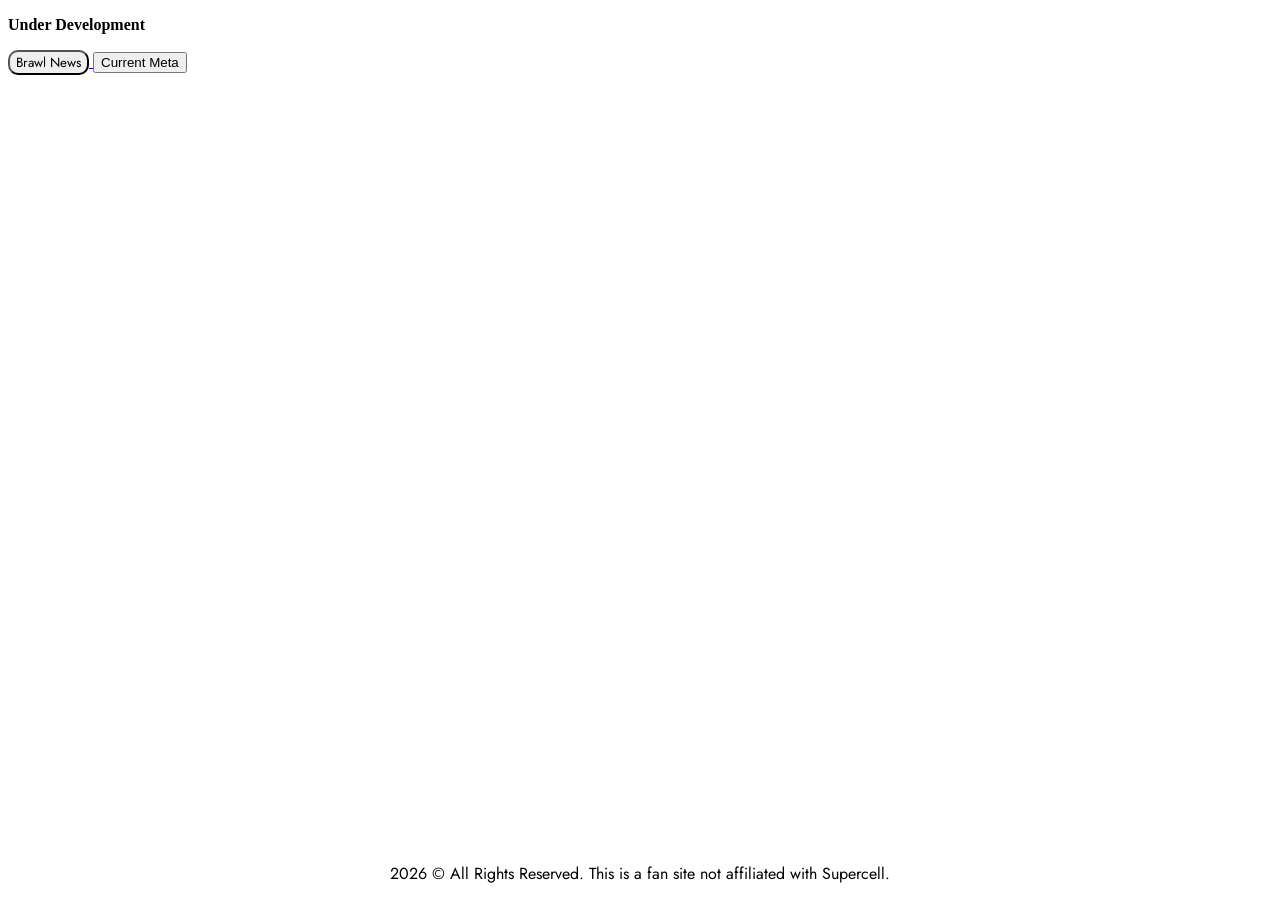
<file: index.html>
<!DOCTYPE html>
<html>
  <head>
    <title> Brawl Stars </title>
    <meta charset="UFT-8">
    <meta name="viewport" content="width=device-width, initial-scale=1.0">
    <link rel="stylesheet" href="style.css?v=2.4">
  </head>
<body>
  <footer class="brawl-footer">
  2026 &copy; All Rights Reserved. This is a fan site not affiliated with Supercell.
  </footer>
  <p style="font-weight: bold;"> Under Development</p>
  <a href="news.html"> <button class="brawl-news"> Brawl News</button> </a>
  <button classes="brawl-meta"> Current Meta</button>
</body>
</html>
</file>
<file: style.css>
@import url('https://fonts.googleapis.com/css2?family=Jost:ital,wght@0,100..900;1,100..900&family=Oswald:wght@200..700&display=swap');
.brawl-news {
  font-family: "Jost", sans-serif;
  border-radius: 10px;
  color: #000000;
}
.brawl-meta {
  font-family: "Jost", sans-serif;
  border-radius: 10px;
  color: #000000;
}
.brawl-footer {
  position: fixed;
  bottom: 0;
  left: 0;
  width: 100%;
  text-align: center;
  padding: 15px 0;
  font-family: "Jost", sans-serif;
}
</file>
